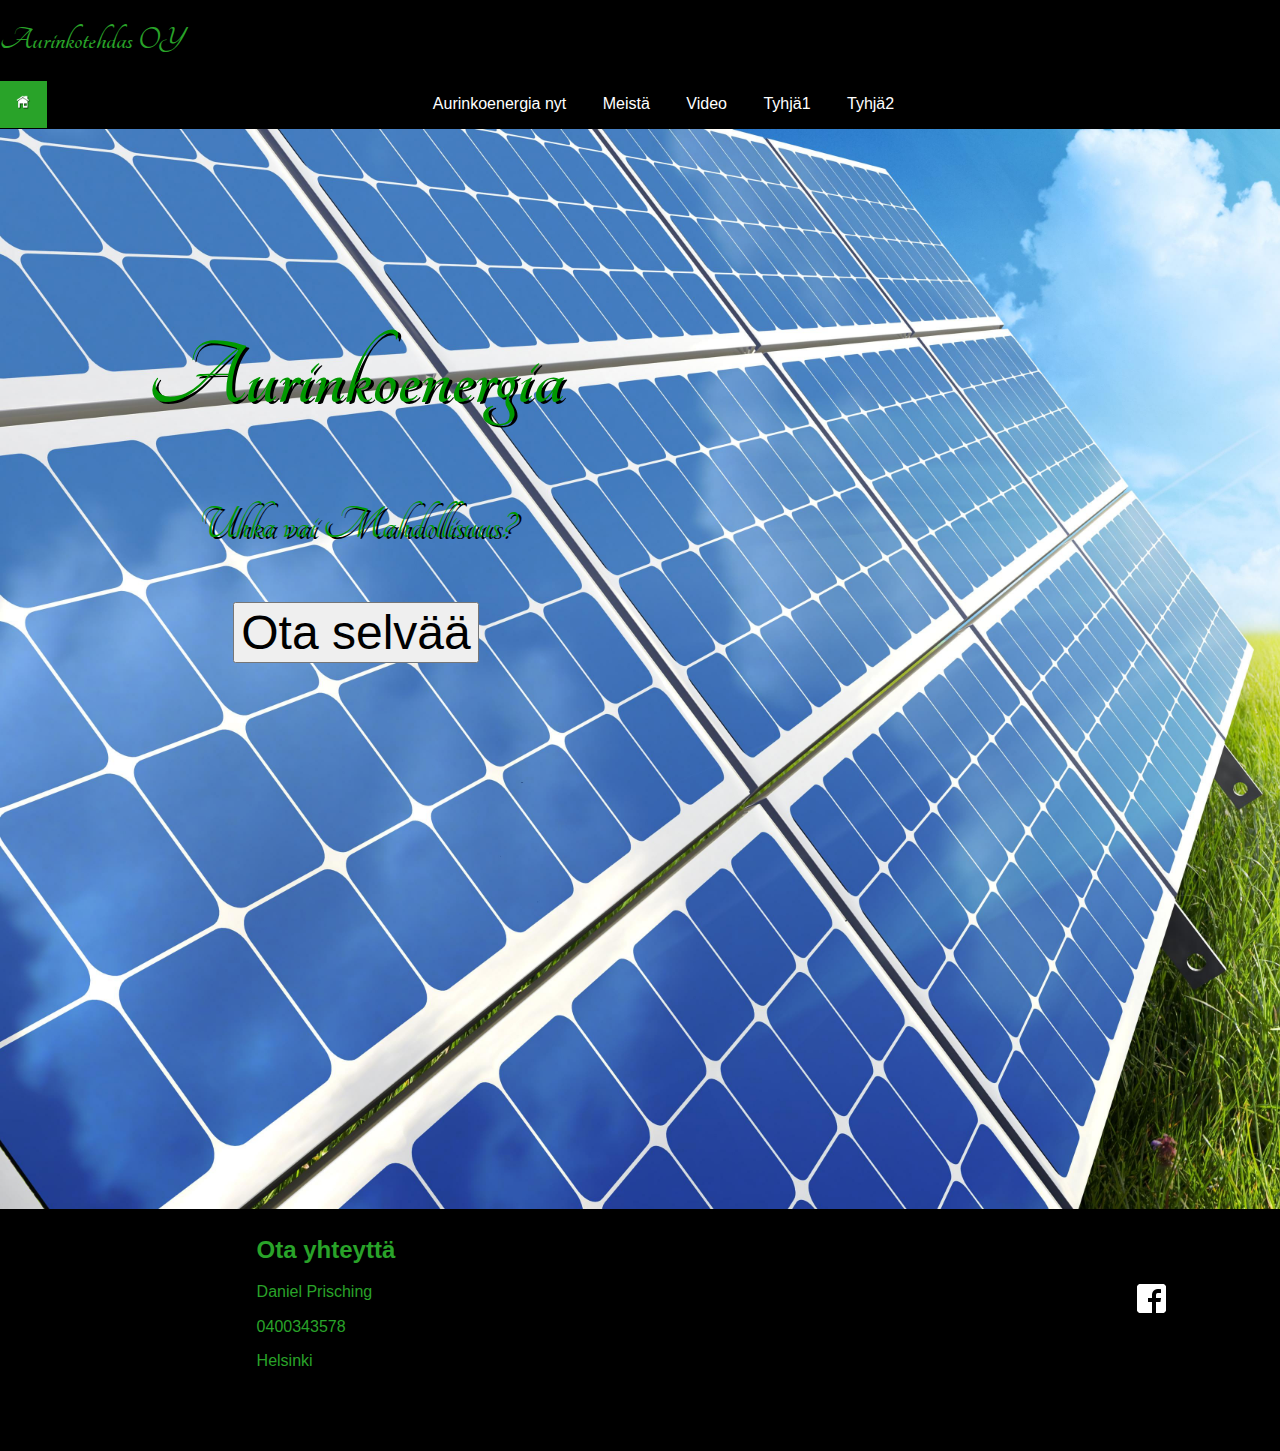
<file: index.html>
﻿<!DOCTYPE html>
<html>

<head>

	<title>Sähköä auringosta</title>
	<link rel="stylesheet" type="text/css" href="normalize.css">
	<link rel="stylesheet" type="text/css" href="stylesheet.css">
	<link rel="stylesheet" type="text/css" href="https://fonts.googleapis.com/css?family=Tangerine">
	<link rel="shortcut icon" href="favicon.ico" />
	<meta charset="UTF-8"> <!--Lisää ääkköset html sivulle-->
	<meta name="author" content="Daniel Prisching" />
    <meta name="description" content="Solarenergy lipsum lapsum" />
</head>



<body>
	<header class="otsikko">
		<h1>Aurinkotehdas OY</h1>
	</header>
	<nav class="nav">
	<ul>
		<li style="float:left;"><a class="active" href="index.html"><img src="kotikuva.jpg" alt="kotikuva" width="15" height="15" ></a></li>
		<li><a href="tavoitteet.html">Aurinkoenergia nyt</a></li>
		<li><a href="meistä.html">Meistä</a></li>
		<li><a href="video.html">Video</a></li>
		<li><a href="peli/index.html">Tyhjä1</a></li>
		<li><a href="#">Tyhjä2</a></li>
	</ul>
	</nav>

	<section class="kuva-etusivu">
		<article id="kuva-etusivu-sisältö">
			<h1>Aurinkoenergia</h1>
			<p>Uhka vai Mahdollisuus?</p>
			<a href="tavoitteet.html"><button class="button1">Ota selvää</button></a>
		</article>
	</section>
	<footer>
		<div class="footer">
			<div id="footer-texti">
				<h2>Ota yhteyttä</h2>
				<p>Daniel Prisching</p>
				<p>0400343578</p>
				<p>Helsinki</p>
			</div>
			<div id="fabo">
			<a href="https://www.facebook.com/daniel.prisching" target="_blank"><img  src="FB-ICON.png" alt="Facebook"></a>
			</div>
		</div>
	</footer>
</body>


</html>
</file>
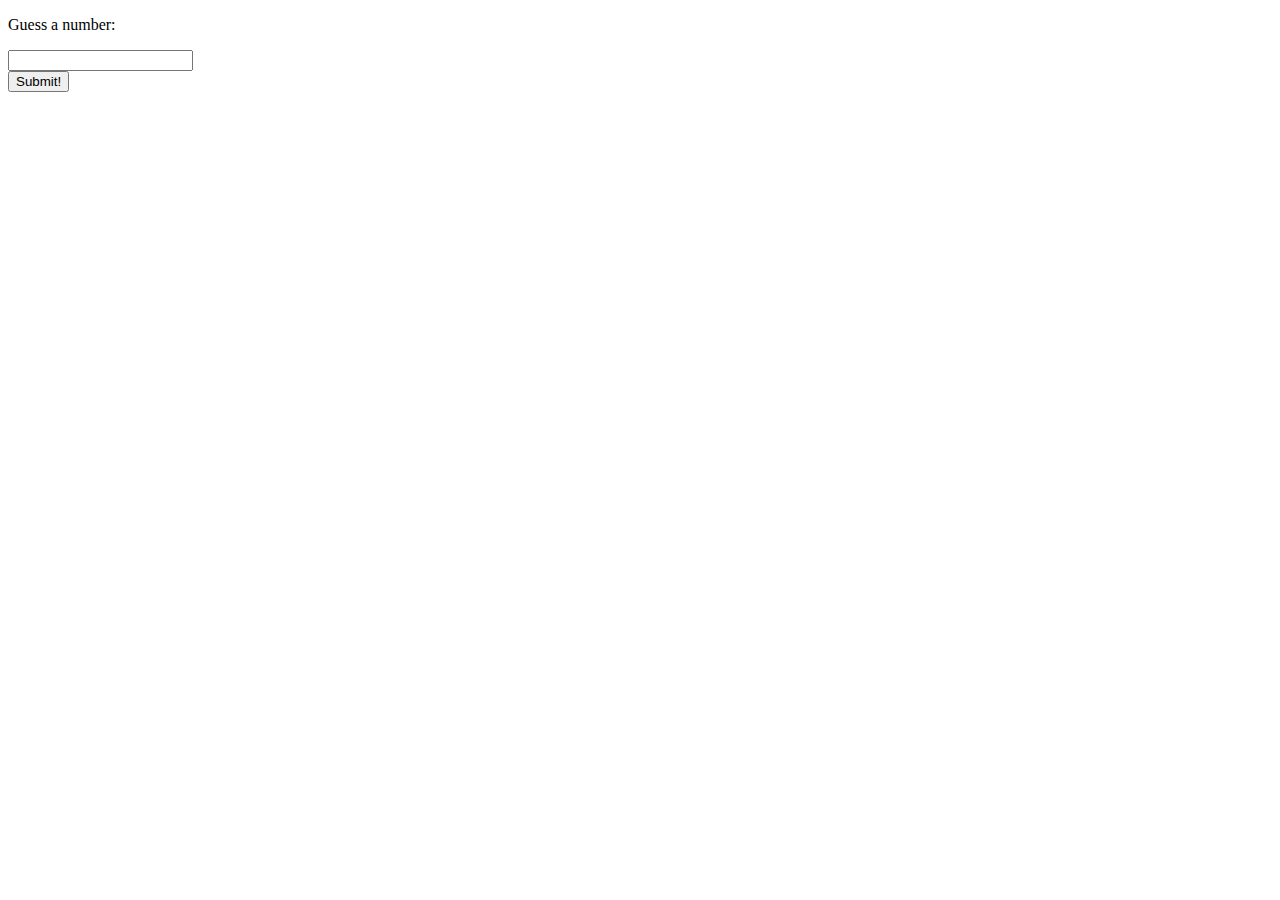
<file: guessthenumber.html>
<!DOCTYPE html>
<html>
	<head>
		<meta charset="UTF-8" />
		<title>Guess the number!</title>

		<!-- Linkitä javascript tiedostosi tässä -->
		<script src="main.js" type="text/javascript"></script>
	</head>
	<body>
		<form>
		  <p>Guess a number: </p>
		  <input id="number" type="number">
		  <br>
		  <button onclick="guessTheNumber()" id="button" type="button">Submit!</button>
		</form>
	</body>
</html>
</file>
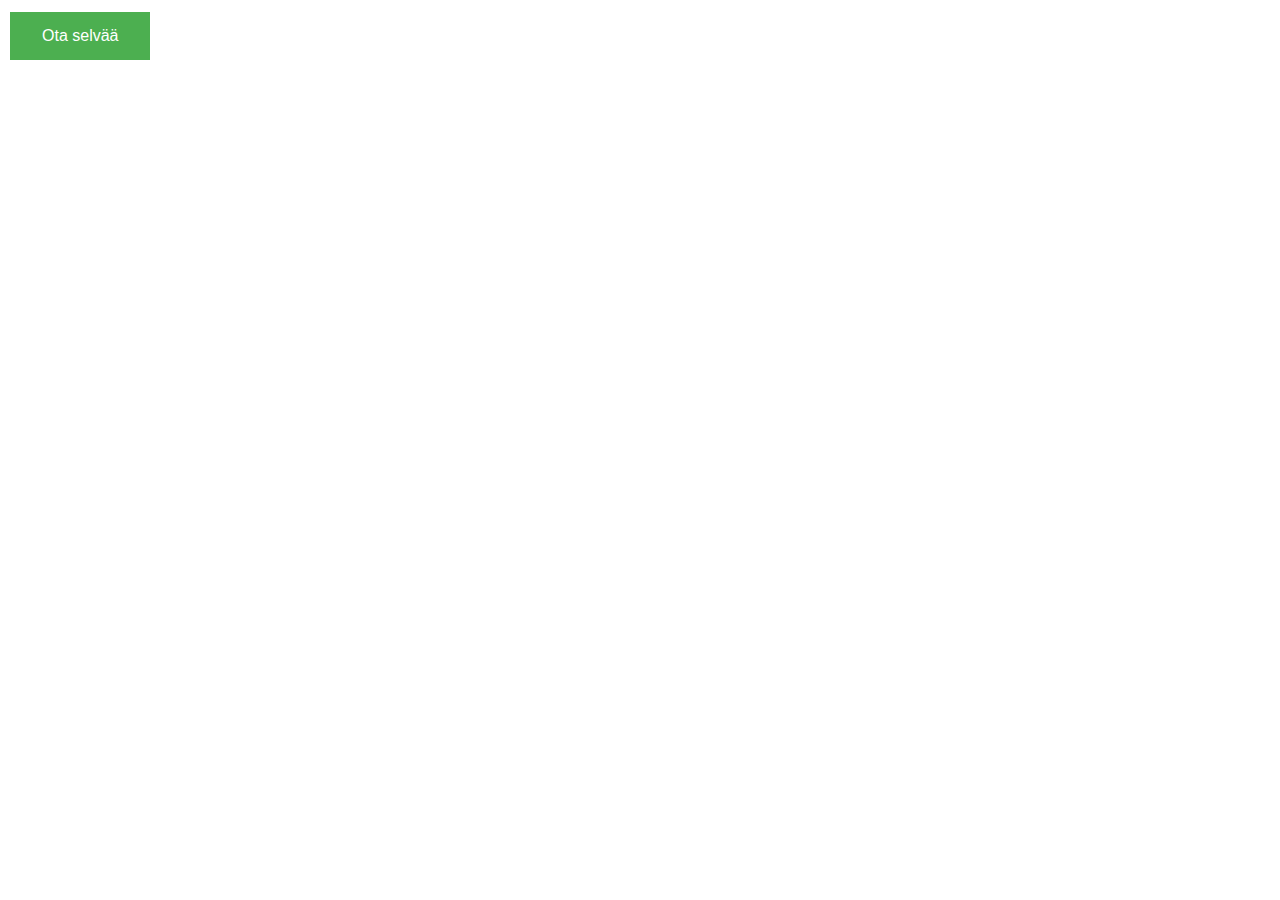
<file: kokeilu.html>
<!DOCTYPE html>
<html>
<head>
<style>
.button {
    background-color: #4CAF50; /* Green */
    border: none;
    color: white;
    padding: 15px 32px;
    text-align: center;
    text-decoration: none;
    display: inline-block;
    font-size: 16px;
    margin: 4px 2px;
    cursor: pointer;
    -webkit-transition-duration: 0.4s; /* Safari */
    transition-duration: 0.4s;
}

.button2:hover {
    box-shadow: 20px 20px 20px 20px rgba(204, 255, 102,1),20px 20px 20px 20px rgba(77, 255, 77,0.19);
}
</style>
</head>
<body>

<button class="button button2">Ota selvää</button>

</body>
</html>
</file>
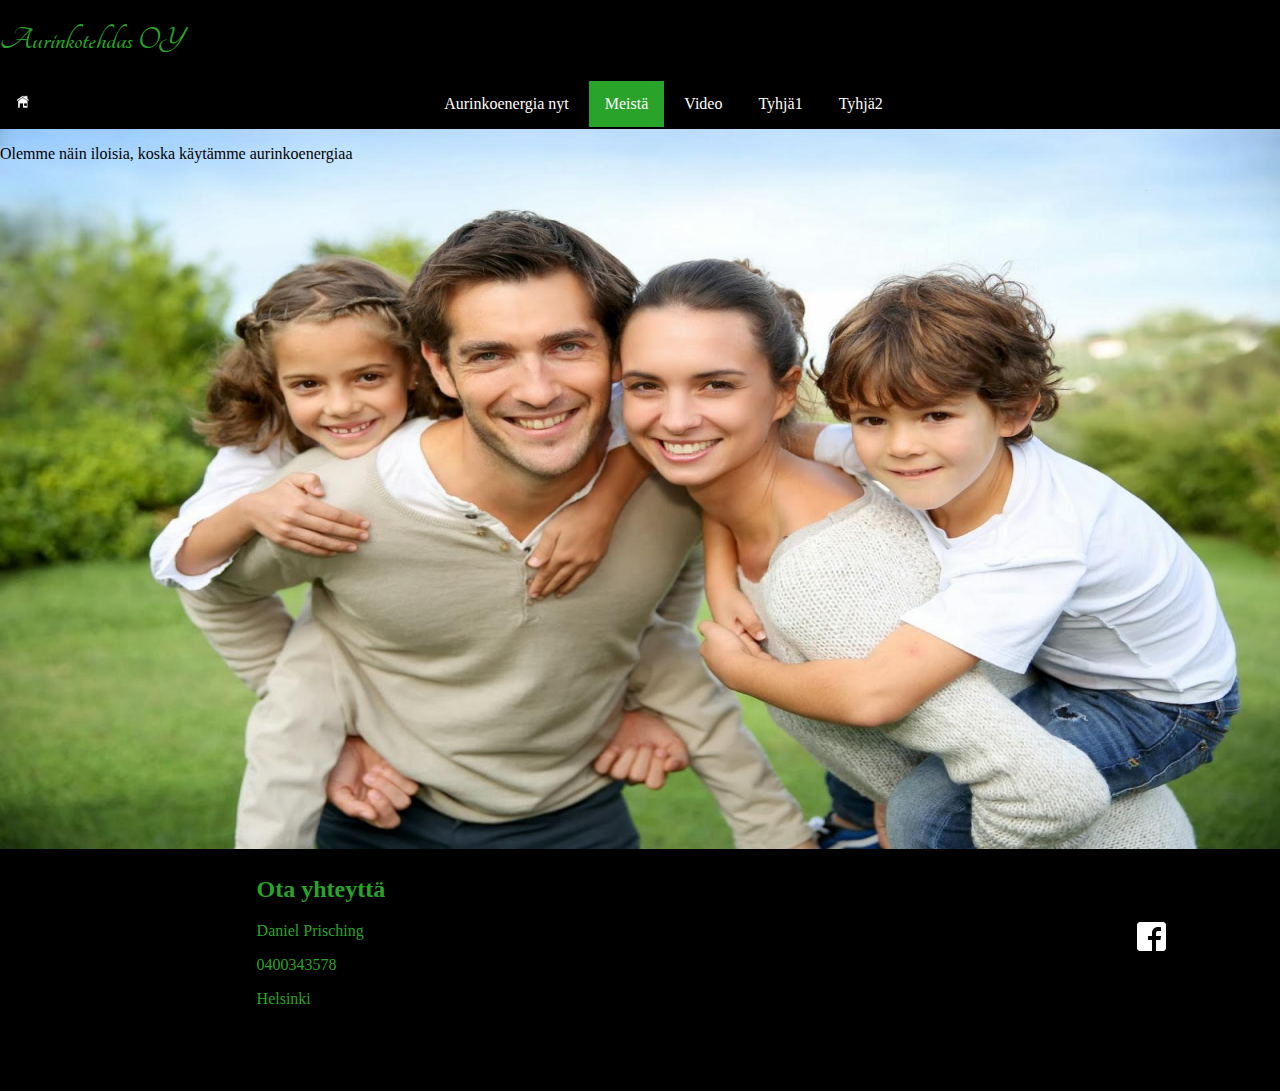
<file: meistä.html>
<!DOCTYPE html>
<html>

<head>

	<title>Sähköä auringosta</title>
	<link rel="stylesheet" type="text/css" href="stylesheet.css">
	<link rel="stylesheet" type="text/css" href="https://fonts.googleapis.com/css?family=Tangerine">
	<link rel="shortcut icon" href="favicon.ico" />
	<meta charset="UTF-8"> <!--Lisää ääkköset html sivulle-->
	<meta name="author" content="Daniel Prisching" />
    <meta name="description" content="Solarenergy lipsum lapsum" />
</head>



<body>
	<header class="otsikko">
		<h1>Aurinkotehdas OY</h1>
	</header>
	<nav class="nav">
	<ul>
		<li style="float:left;"><a href="index.html"><img src="kotikuva.jpg" alt="kotikuva" width="15" height="15"></a></li>
		<li><a href="tavoitteet.html">Aurinkoenergia nyt</a></li>
		<li><a class="active" href="meistä.html">Meistä</a></li>
		<li><a href="video.html">Video</a></li>
		<li><a href="#">Tyhjä1</a></li>
		<li><a href="#">Tyhjä2</a></li>
	</ul>
	</nav>
	<section id="tavoitesivu">
	<article id="tavoitesivu-teksti">
	<p>Olemme näin iloisia, koska käytämme aurinkoenergiaa</p>
	</article>
	</section>
		<footer>
		<div class="footer">
			<div id="footer-texti">
				<h2>Ota yhteyttä</h2>
				<p>Daniel Prisching</p>
				<p>0400343578</p>
				<p>Helsinki</p>
			</div>
			<div id="fabo">
			<a href="https://www.facebook.com/daniel.prisching" target="_blank"><img  src="FB-ICON.png" alt="Facebook"></a>
			</div>
		</div>
	</footer>

</body>


</html>
</file>
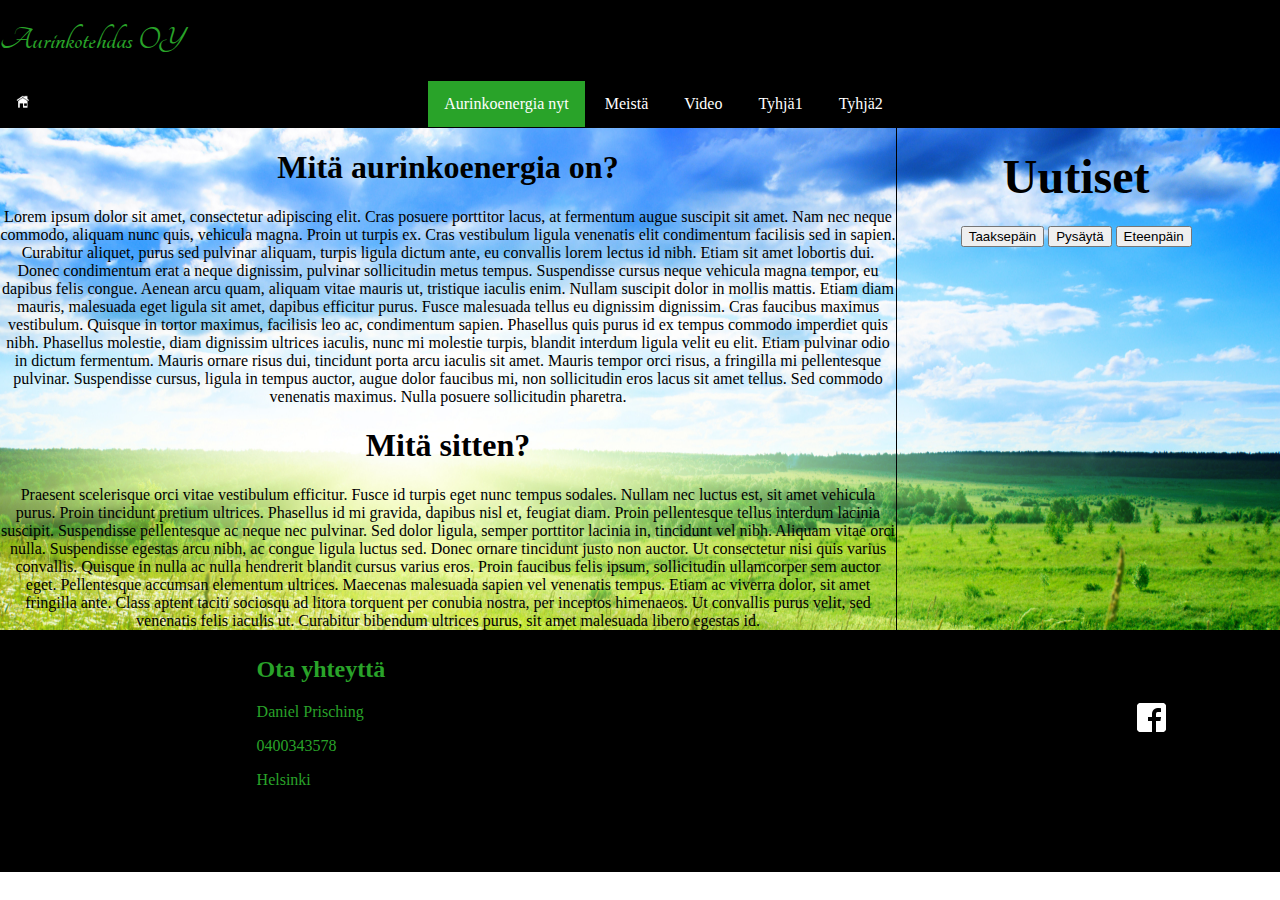
<file: tavoitteet.html>
<!DOCTYPE html>
<html>

<head>

	<title>Sähköä auringosta</title>
	<link rel="stylesheet" type="text/css" href="stylesheet.css">
	<link rel="stylesheet" type="text/css" href="https://fonts.googleapis.com/css?family=Tangerine">
	<link rel="shortcut icon" href="favicon.ico" />
	<meta charset="UTF-8"> <!--Lisää ääkköset html sivulle-->
	<meta name="author" content="Daniel Prisching" />
    <meta name="description" content="Solarenergy lipsum lapsum" />
    <script src="https://cdnjs.cloudflare.com/ajax/libs/jquery/3.1.1/jquery.js"></script>
    <script src="slideshow.js" type="text/javascript"></script>		
</head>



<body>
	<header class="otsikko">
		<h1>Aurinkotehdas OY</h1>
	</header>
	<nav class="nav">
	<ul>
		<li style="float:left;"><a href="index.html"><img src="kotikuva.jpg" alt="kotikuva" width="15" height="15"></a></li>
		<li><a class="active" href="tavoitteet.html">Aurinkoenergia nyt</a></li>
		<li><a href="meistä.html">Meistä</a></li>
		<li><a href="video.html">Video</a></li>
		<li><a href="#">Tyhjä1</a></li>
		<li><a href="#">Tyhjä2</a></li>
	</ul>
	</nav>
	<section class="Ensimmainen-kuva">
		<article id="Ensimmainen-kuva-teksti">
		<h1>Mitä aurinkoenergia on?</h1>
		<p> Lorem ipsum dolor sit amet, consectetur adipiscing elit. Cras posuere porttitor lacus, at fermentum augue suscipit sit amet. Nam nec neque commodo, aliquam nunc quis, vehicula magna. Proin ut turpis ex. Cras vestibulum ligula venenatis elit condimentum facilisis sed in sapien. Curabitur aliquet, purus sed pulvinar aliquam, turpis ligula dictum ante, eu convallis lorem lectus id nibh. Etiam sit amet lobortis dui. Donec condimentum erat a neque dignissim, pulvinar sollicitudin metus tempus. Suspendisse cursus neque vehicula magna tempor, eu dapibus felis congue. Aenean arcu quam, aliquam vitae mauris ut, tristique iaculis enim. Nullam suscipit dolor in mollis mattis. Etiam diam mauris, malesuada eget ligula sit amet, dapibus efficitur purus.

		Fusce malesuada tellus eu dignissim dignissim. Cras faucibus maximus vestibulum. Quisque in tortor maximus, facilisis leo ac, condimentum sapien. Phasellus quis purus id ex tempus commodo imperdiet quis nibh. Phasellus molestie, diam dignissim ultrices iaculis, nunc mi molestie turpis, blandit interdum ligula velit eu elit. Etiam pulvinar odio in dictum fermentum. Mauris ornare risus dui, tincidunt porta arcu iaculis sit amet. Mauris tempor orci risus, a fringilla mi pellentesque pulvinar. Suspendisse cursus, ligula in tempus auctor, augue dolor faucibus mi, non sollicitudin eros lacus sit amet tellus. Sed commodo venenatis maximus. Nulla posuere sollicitudin pharetra. </p>
		<h1>Mitä sitten?</h1>
		 Praesent scelerisque orci vitae vestibulum efficitur. Fusce id turpis eget nunc tempus sodales. Nullam nec luctus est, sit amet vehicula purus. Proin tincidunt pretium ultrices. Phasellus id mi gravida, dapibus nisl et, feugiat diam. Proin pellentesque tellus interdum lacinia suscipit. Suspendisse pellentesque ac neque nec pulvinar. Sed dolor ligula, semper porttitor lacinia in, tincidunt vel nibh. Aliquam vitae orci nulla. Suspendisse egestas arcu nibh, ac congue ligula luctus sed. Donec ornare tincidunt justo non auctor. Ut consectetur nisi quis varius convallis.

		Quisque in nulla ac nulla hendrerit blandit cursus varius eros. Proin faucibus felis ipsum, sollicitudin ullamcorper sem auctor eget. Pellentesque accumsan elementum ultrices. Maecenas malesuada sapien vel venenatis tempus. Etiam ac viverra dolor, sit amet fringilla ante. Class aptent taciti sociosqu ad litora torquent per conubia nostra, per inceptos himenaeos. Ut convallis purus velit, sed venenatis felis iaculis ut. Curabitur bibendum ultrices purus, sit amet malesuada libero egestas id. 

		</article>
		<article id="uutiset">
		<h1><font size="10em">Uutiset</font></h1>
									<div id="napit">
			<button id="taaksepäin" onclick="taaksepäinfunktio()">Taaksepäin</button>
			<button id="jatkakaa" onclick="jatka()">Pysäytä</button>
			<button id="eteenpäin" onclick="eteenpäinfunktio()">Eteenpäin</button>
			</div>
			<div id="otsikko"></div>
			<div id="sisältö"></div>
			<div id="päivämäärä"></div>

		</article>
	</section>


	
		<footer>
		<div class="footer">
			<div id="footer-texti">
				<h2>Ota yhteyttä</h2>
				<p>Daniel Prisching</p>
				<p>0400343578</p>
				<p>Helsinki</p>
			</div>
			<div id="fabo">
			<a href="https://www.facebook.com/daniel.prisching" target="_blank"><img  src="FB-ICON.png" alt="Facebook"></a>
			</div>
		</div>
	</footer>

</body>


</html>
</file>
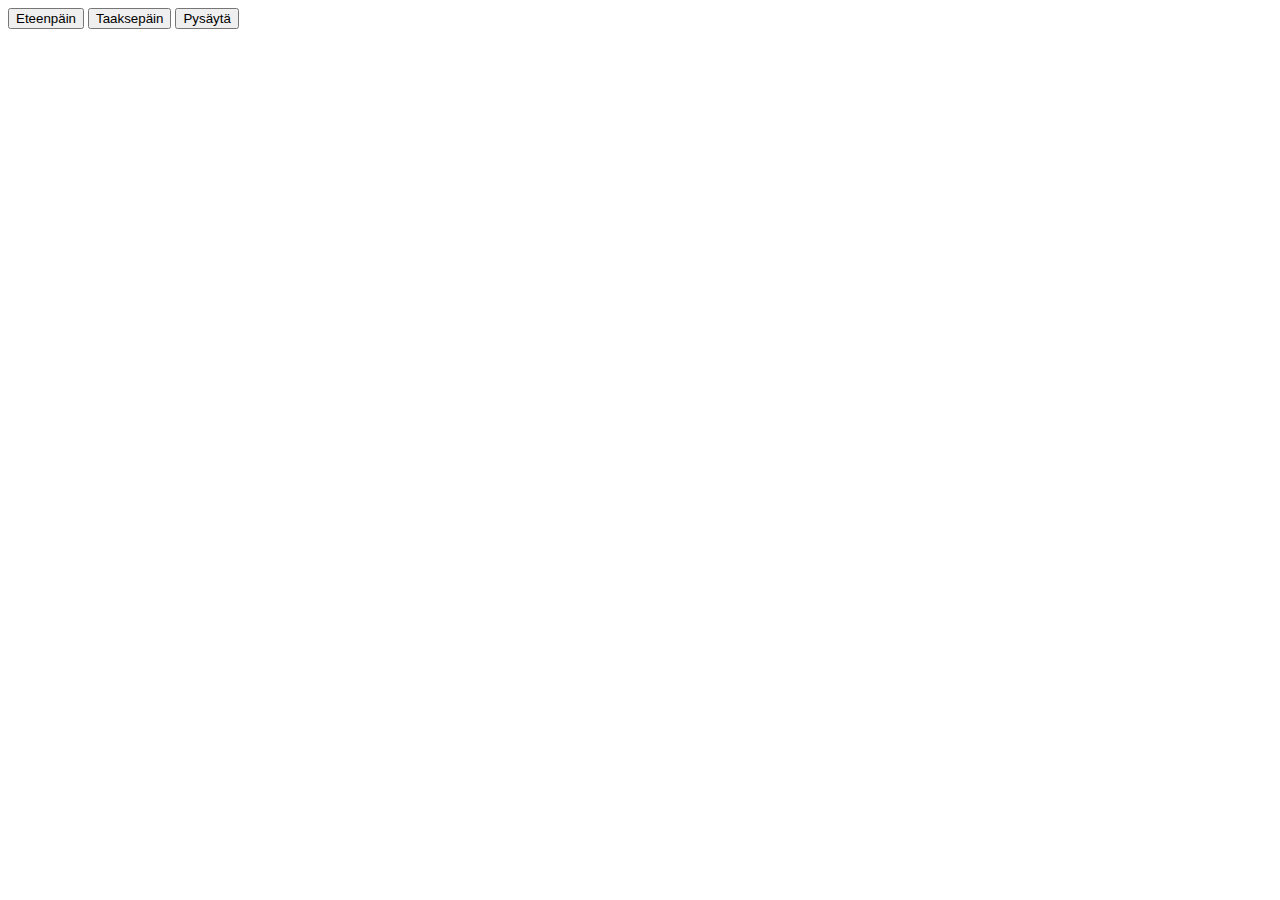
<file: Uutisikkuna.html>
<!DOCTYPE html>

<html>

<head>
	<meta charset="UTF-8" />
      <title>The jQuery Example</title>
	<script src="https://cdnjs.cloudflare.com/ajax/libs/jquery/3.1.1/jquery.js"></script>
    <script src="slideshow.js" type="text/javascript"></script>			
   </head>
	
   <body>

	<div id="otsikko"></div>
	<div id="sisältö"></div>
	<div id="päivämäärä"></div>
	<button id="eteenpäin" onclick="eteenpäinfunktio()">Eteenpäin</button>
	<button id="taaksepäin" onclick="taaksepäinfunktio()">Taaksepäin</button>
	<button id="jatkakaa" onclick="jatka()">Pysäytä</button>
   </body>
	
</html>
</file>
<file: stylesheet.css>
body {
	margin: 0px;
}

.otsikko{
	height: 80px;
	width: 100%;
	background-color: black;
	font-family: 'Tangerine', serif;
  	color: rgb(41, 163, 41);
	width: 100%;
	border-top: 1px solid black;
}

.nav {
text-align: center;
}

.nav ul {
	position: relative;
    list-style-type: none; /* navigaatiosta ne pallerot pois*/
    margin: 0;
    padding: 0;
    overflow: hidden; /*jos teksti menee yli, niin sitä ei näy*/
    background-color: black;
    z-index: 1;
    width: 100%;
    

}

.nav li {
    display: inline-block;
}

.nav li a{
    color: white;
    display: block;
    padding: 14px 16px;

    text-decoration: none; /*Tahto koko ajan alleviivaa*/
}
.nav li a:hover:not(.active) { /*käyttäjä tietää millä sivulla on*/
	background-color: rgb(41, 163, 41);
}
.active { /*Vaikuttaa siihen nettisivuun jossa on*/
	background-color: rgb(41, 163, 41);
}

.kuva-etusivu {
  background-image: url(solar-panel.jpg);
  background-size: cover;
  background-position: relative;
  background-repeat: no-repeat;
  height: 1080px;
  border-top: 1px solid black;

}
#kuva-etusivu-sisältö {
  position: relative;
  top: 130px;
  left: 100px;
  font-size: 3em;
  font-family: 'Tangerine', serif;
  color: rgb(0, 153, 0);
  text-shadow: 3px 2px black;
  width: 40%;
  text-align: center;

}
.button {
    background-color: rgb(41, 163, 41);
    border: none;
    color: white;
    font-family: 'Tangerine', serif;
    font-size: 0.7em;
    padding: 15px 32px;
    text-align: center;
    text-decoration: none;
    display: inline-block;
    margin: 4px 2px;
    cursor: pointer;
    border-radius: 12px;
}
.button:hover { /*Varjo*/
    box-shadow: 12px 12px 16px 12px rgba(0,0,0,0.24),12px 17px 50px 12px rgba(0,0,0,0.19);
}
.footer {
	bottom: 0;
	background-color: black;
	height: 240px;
	border: 1px solid black;
}
#footer-texti{
	color: rgb(41, 163, 41);
	margin-top: 2%;
	margin-left: 20%;
	width: 20%;
}
#fabo {
	text-align: center;
	margin-left: 80%;
	width: 20%;
	margin-top: -8%;
}
.Ensimmainen-kuva{
	background-image: url(Iloista.jpg);
	background-size: cover;
	background-position: relative;
  	background-repeat: no-repeat;
  	
  	display: flex;

}
#Ensimmainen-kuva-teksti{
	width: 70%;
	text-align: center;
}
#uutiset {
	text-align: center;
	width: 28%;
	float: right;
	border-left: 1px solid black;

}
#tavoitesivu {
	background-image: url(Iloinenperhe.jpg);
	background-size: cover;
	background-position: relative;
  	background-repeat: no-repeat;
  	border-top: 1px solid black;
	width: 100%;
	height: 80vh;
}
@media screen and (max-width: 480px) {
    #kuva-etusivu-sisältö{
    	font-size: 2em;
    	left: 40px;
    	top: 80px;
    }
}
#otsikko {
  font-weight: bold;
  font-size: 1.9em;
}
#napit {
margin-top: 20px;
}
#my-video {
  background-color: gray;
  width: 100%;
  height: auto;
}
</file>
